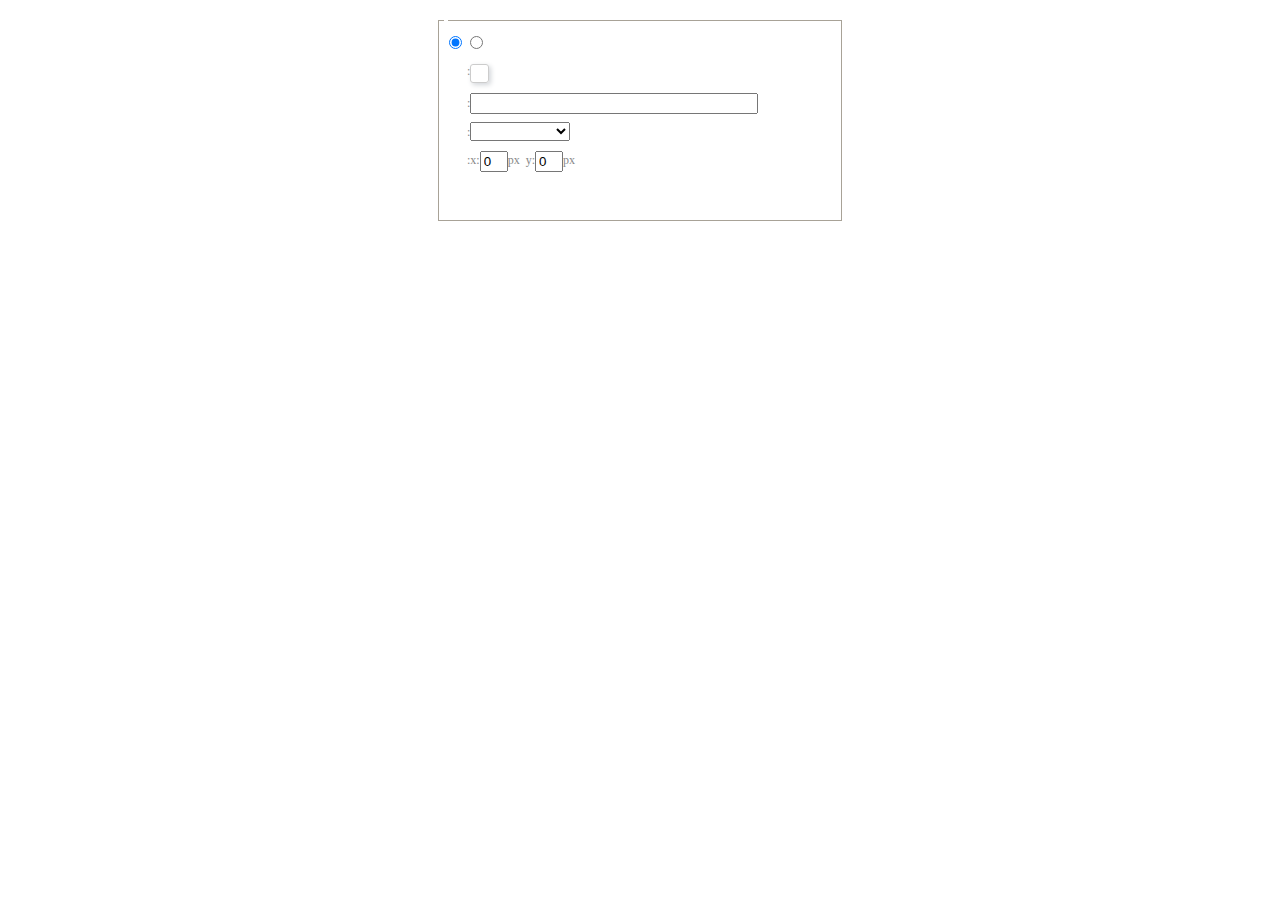
<file: src/main/webapp/common/ueditor/dialogs/background/background.html>
<!DOCTYPE HTML>
<html>
<head>
    <meta http-equiv="Content-Type" content="text/html;charset=utf-8"/>
    <script type="text/javascript" src="../internal.js"></script>
    <link rel="stylesheet" type="text/css" href="background.css">
</head>
<body>
    <div id="bg_container" class="wrapper">
        <div id="tabHeads" class="tabhead">
            <span class="focus" data-content-id="normal"><var id="lang_background_normal"></var></span>
            <span class="" data-content-id="imgManager"><var id="lang_background_local"></var></span>
        </div>
        <div id="tabBodys" class="tabbody">
            <div id="normal" class="panel focus">
                <fieldset class="bgarea">
                    <legend><var id="lang_background_set"></var></legend>
                    <div class="content">
                        <div>
                            <label><input id="nocolorRadio" class="iptradio" type="radio" name="t" value="none" checked="checked"><var id="lang_background_none"></var></label>
                            <label><input id="coloredRadio" class="iptradio" type="radio" name="t" value="color"><var id="lang_background_colored"></var></label>
                        </div>
                        <div class="wrapcolor pl">
                            <div class="color">
                                <var id="lang_background_color"></var>:
                            </div>
                            <div id="colorPicker"></div>
                            <div class="clear"></div>
                        </div>
                        <div class="wrapcolor pl">
                            <label><var id="lang_background_netimg"></var>:</label><input class="txt" type="text" id="url">
                        </div>
                        <div id="alignment" class="alignment">
                            <var id="lang_background_align"></var>:<select id="repeatType">
                                <option value="center"></option>
                                <option value="repeat-x"></option>
                                <option value="repeat-y"></option>
                                <option value="repeat"></option>
                                <option value="self"></option>
                            </select>
                        </div>
                        <div id="custom" >
                            <var id="lang_background_position"></var>:x:<input type="text" size="1" id="x" maxlength="4" value="0">px&nbsp;&nbsp;y:<input type="text" size="1" id="y" maxlength="4" value="0">px
                        </div>
                    </div>
                </fieldset>

            </div>
            <div id="imgManager" class="panel">
                <div id="imageList" style=""></div>
            </div>
        </div>
    </div>
    <script type="text/javascript" src="background.js"></script>
</body>
</html>
</file>
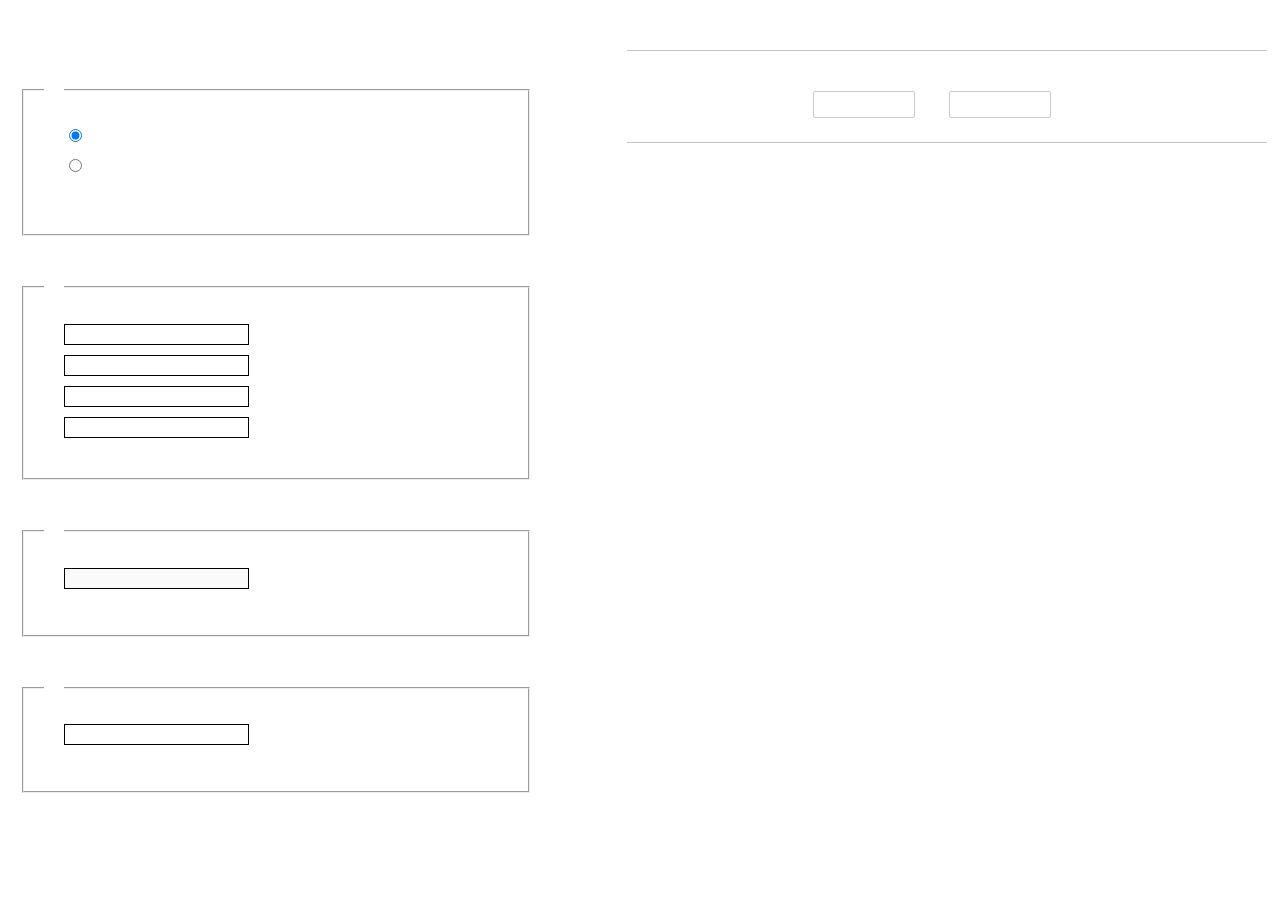
<file: src/main/webapp/common/ueditor/dialogs/charts/charts.html>
<!DOCTYPE html>
<html>
    <head>
        <title>chart</title>
        <meta chartset="utf-8">
        <link rel="stylesheet" type="text/css" href="charts.css">
        <script type="text/javascript" src="../internal.js"></script>
    </head>
    <body>
        <div class="main">
            <div class="table-view">
                <h3><var id="lang_data_source"></var></h3>
                <div id="tableContainer" class="table-container"></div>
                <h3><var id="lang_chart_format"></var></h3>
                <form name="data-form">
                    <div class="charts-format">
                        <fieldset>
                            <legend><var id="lang_data_align"></var></legend>
                            <div class="format-item-container">
                                <label>
                                    <input type="radio" class="format-ctrl not-pie-item" name="charts-format" value="1" checked="checked">
                                    <var id="lang_chart_align_same"></var>
                                </label>
                                <label>
                                    <input type="radio" class="format-ctrl not-pie-item" name="charts-format" value="-1">
                                    <var id="lang_chart_align_reverse"></var>
                                </label>
                                <br>
                            </div>
                        </fieldset>
                        <fieldset>
                            <legend><var id="lang_chart_title"></var></legend>
                            <div class="format-item-container">
                                <label>
                                    <var id="lang_chart_main_title"></var><input type="text" name="title" class="data-item">
                                </label>
                                <label>
                                    <var id="lang_chart_sub_title"></var><input type="text" name="sub-title" class="data-item not-pie-item">
                                </label>
                                <label>
                                    <var id="lang_chart_x_title"></var><input type="text" name="x-title" class="data-item not-pie-item">
                                </label>
                                <label>
                                    <var id="lang_chart_y_title"></var><input type="text" name="y-title" class="data-item not-pie-item">
                                </label>
                            </div>
                        </fieldset>
                        <fieldset>
                            <legend><var id="lang_chart_tip"></var></legend>
                            <div class="format-item-container">
                                <label>
                                    <var id="lang_cahrt_tip_prefix"></var>
                                    <input type="text" id="tipInput" name="tip" class="data-item" disabled="disabled">
                                </label>
                                <p><var id="lang_cahrt_tip_description"></var></p>
                            </div>
                        </fieldset>
                        <fieldset>
                            <legend><var id="lang_chart_data_unit"></var></legend>
                            <div class="format-item-container">
                                <label><var id="lang_chart_data_unit_title"></var><input type="text" name="unit" class="data-item"></label>
                                <p><var id="lang_chart_data_unit_description"></var></p>
                            </div>
                        </fieldset>
                    </div>
                </form>
            </div>
            <div class="charts-view">
                <div id="chartsContainer" class="charts-container"></div>
                <div id="chartsType" class="charts-type">
                    <h3><var id="lang_chart_type"></var></h3>
                    <div class="scroll-view">
                        <div class="scroll-container">
                            <div id="scrollBed" class="scroll-bed"></div>
                        </div>
                        <div id="buttonContainer" class="button-container">
                            <a href="#" data-title="prev"><var id="lang_prev_btn"></var></a>
                            <a href="#" data-title="next"><var id="lang_next_btn"></var></a>
                        </div>
                    </div>
                </div>
            </div>
        </div>
        <script src="../../third-party/jquery-1.10.2.min.js"></script>
        <script src="../../third-party/highcharts/highcharts.js"></script>
        <script src="chart.config.js"></script>
        <script src="charts.js"></script>
    </body>
</html>
</file>
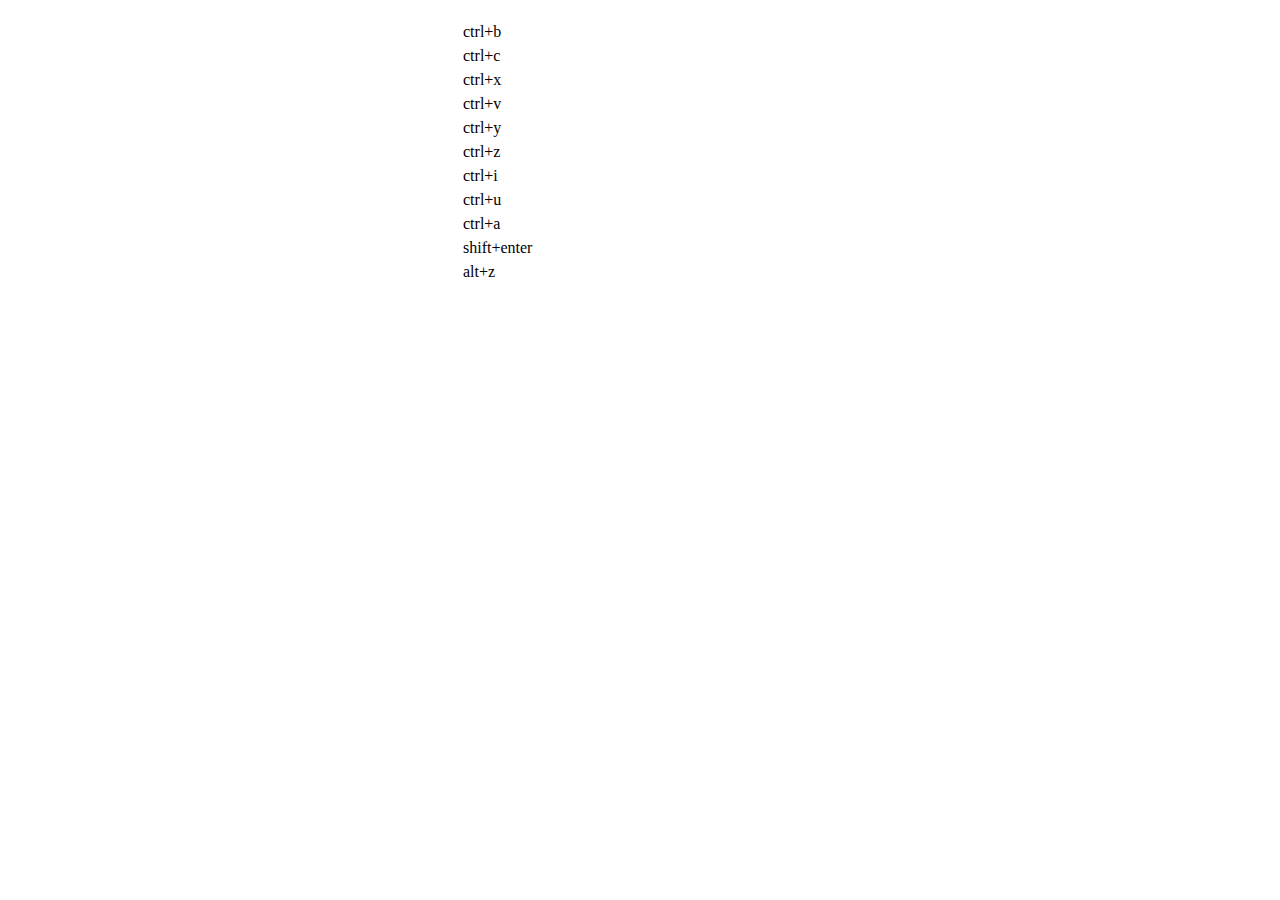
<file: src/main/webapp/common/ueditor/dialogs/help/help.html>
<!DOCTYPE HTML PUBLIC "-//W3C//DTD HTML 4.01 Transitional//EN"
        "http://www.w3.org/TR/html4/loose.dtd">
<html>
<head>
    <title>帮助</title>
    <meta content="text/html; charset=utf-8" http-equiv="Content-Type"/>
    <script type="text/javascript" src="../internal.js"></script>
    <link rel="stylesheet" type="text/css" href="help.css">
</head>
<body>
<div class="wrapper" id="helptab">
    <div id="tabHeads" class="tabhead">
        <span class="focus" tabsrc="about"><var id="lang_input_about"></var></span>
        <span tabsrc="shortcuts"><var id="lang_input_shortcuts"></var></span>
    </div>
    <div id="tabBodys" class="tabbody">
        <div id="about" class="panel">
            <h1>UEditor</h1>
            <p id="version"></p>
            <p><var id="lang_input_introduction"></var></p>
        </div>
        <div id="shortcuts" class="panel">
            <table>
                <thead>
                <tr>
                    <td><var id="lang_Txt_shortcuts"></var></td>
                    <td><var id="lang_Txt_func"></var></td>
                </tr>
                </thead>
                <tbody>
                <tr>
                    <td>ctrl+b</td>
                    <td><var id="lang_Txt_bold"></var></td>
                </tr>
                <tr>
                    <td>ctrl+c</td>
                    <td><var id="lang_Txt_copy"></var></td>
                </tr>
                <tr>
                    <td>ctrl+x</td>
                    <td><var id="lang_Txt_cut"></var></td>
                </tr>
                <tr>
                    <td>ctrl+v</td>
                    <td><var id="lang_Txt_Paste"></var></td>
                </tr>
                <tr>
                    <td>ctrl+y</td>
                    <td><var id="lang_Txt_undo"></var></td>
                </tr>
                <tr>
                    <td>ctrl+z</td>
                    <td><var id="lang_Txt_redo"></var></td>
                </tr>
                <tr>
                    <td>ctrl+i</td>
                    <td><var id="lang_Txt_italic"></var></td>
                </tr>
                <tr>
                    <td>ctrl+u</td>
                    <td><var id="lang_Txt_underline"></var></td>
                </tr>
                <tr>
                    <td>ctrl+a</td>
                    <td><var id="lang_Txt_selectAll"></var></td>
                </tr>
                <tr>
                    <td>shift+enter</td>
                    <td><var id="lang_Txt_visualEnter"></var></td>
                </tr>
                <tr>
                    <td>alt+z</td>
                    <td><var id="lang_Txt_fullscreen"></var></td>
                </tr>
                </tbody>
            </table>
        </div>
    </div>
</div>
<script type="text/javascript" src="help.js"></script>
</body>
</html>
</file>
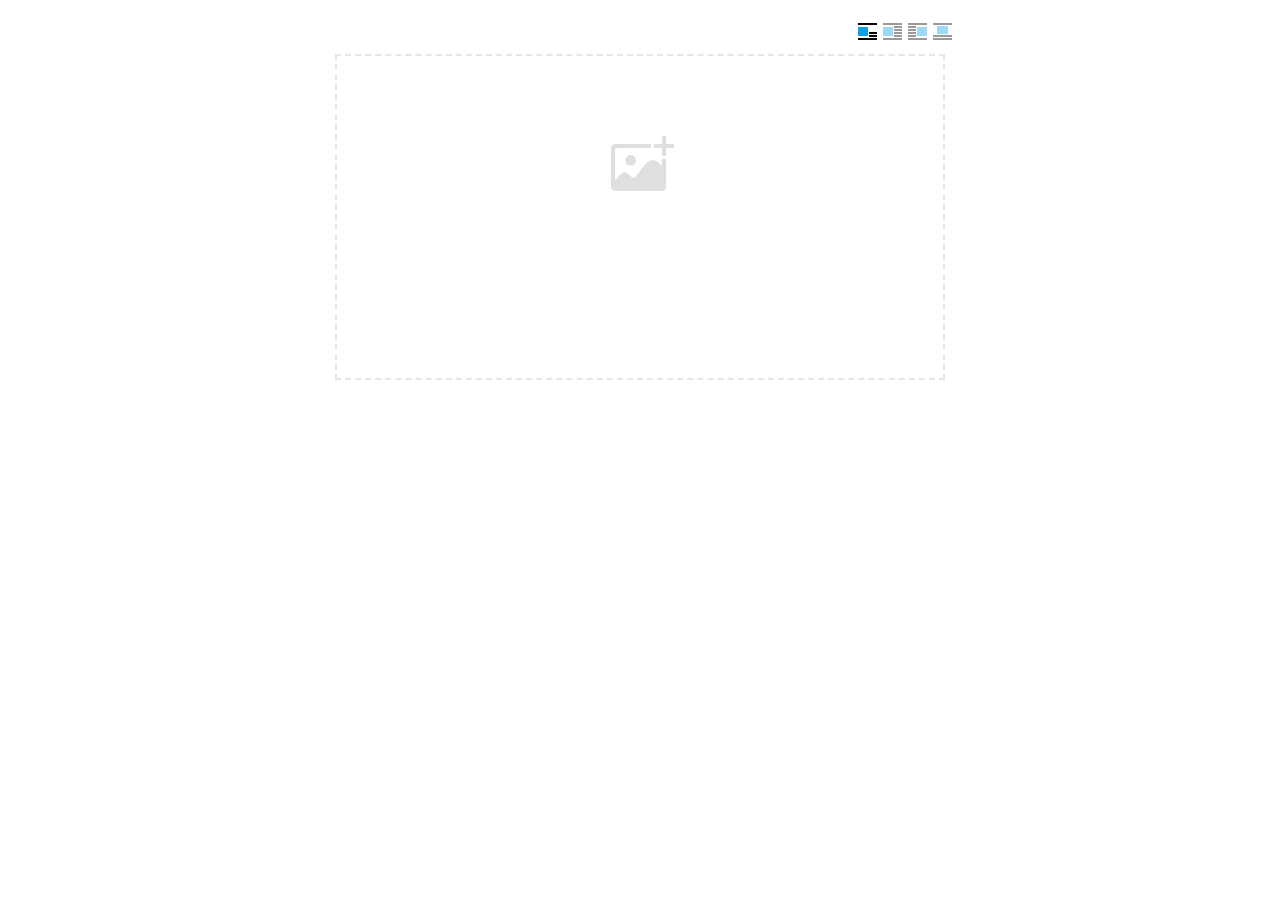
<file: src/main/webapp/common/ueditor/dialogs/image/image.html>
<!doctype html>
<html>
<head>
    <meta charset="UTF-8">
    <title>ueditor图片对话框</title>
    <script type="text/javascript" src="../internal.js"></script>

    <!-- jquery -->
    <script type="text/javascript" src="../../third-party/jquery-1.10.2.min.js"></script>

    <!-- webuploader -->
    <script src="../../third-party/webuploader/webuploader.min.js"></script>
    <link rel="stylesheet" type="text/css" href="../../third-party/webuploader/webuploader.css">

    <!-- image dialog -->
    <link rel="stylesheet" href="image.css" type="text/css" />
</head>
<body>

    <div class="wrapper">
        <div id="tabhead" class="tabhead">
            <span class="tab" data-content-id="remote"><var id="lang_tab_remote"></var></span>
            <span class="tab focus" data-content-id="upload"><var id="lang_tab_upload"></var></span>
            <span class="tab" data-content-id="online"><var id="lang_tab_online"></var></span>
            <span class="tab" data-content-id="search"><var id="lang_tab_search"></var></span>
        </div>
        <div class="alignBar">
            <label class="algnLabel"><var id="lang_input_align"></var></label>
                    <span id="alignIcon">
                        <span id="noneAlign" class="none-align focus" data-align="none"></span>
                        <span id="leftAlign" class="left-align" data-align="left"></span>
                        <span id="rightAlign" class="right-align" data-align="right"></span>
                        <span id="centerAlign" class="center-align" data-align="center"></span>
                    </span>
            <input id="align" name="align" type="hidden" value="none"/>
        </div>
        <div id="tabbody" class="tabbody">

            <!-- 远程图片 -->
            <div id="remote" class="panel">
                <div class="top">
                    <div class="row">
                        <label for="url"><var id="lang_input_url"></var></label>
                        <span><input class="text" id="url" type="text"/></span>
                    </div>
                </div>
                <div class="left">
                    <div class="row">
                        <label><var id="lang_input_size"></var></label>
                        <span><var id="lang_input_width">&nbsp;&nbsp;</var><input class="text" type="text" id="width"/>px </span>
                        <span><var id="lang_input_height">&nbsp;&nbsp;</var><input class="text" type="text" id="height"/>px </span>
                        <span><input id="lock" type="checkbox" disabled="disabled"><span id="lockicon"></span></span>
                    </div>
                    <div class="row">
                        <label><var id="lang_input_border"></var></label>
                        <span><input class="text" type="text" id="border"/>px </span>
                    </div>
                    <div class="row">
                        <label><var id="lang_input_vhspace"></var></label>
                        <span><input class="text" type="text" id="vhSpace"/>px </span>
                    </div>
                    <div class="row">
                        <label><var id="lang_input_title"></var></label>
                        <span><input class="text" type="text" id="title"/></span>
                    </div>
                </div>
                <div class="right"><div id="preview"></div></div>
            </div>

            <!-- 上传图片 -->
            <div id="upload" class="panel focus">
                <div id="queueList" class="queueList">
                    <div class="statusBar element-invisible">
                        <div class="progress">
                            <span class="text">0%</span>
                            <span class="percentage"></span>
                        </div><div class="info"></div>
                        <div class="btns">
                            <div id="filePickerBtn"></div>
                            <div class="uploadBtn"><var id="lang_start_upload"></var></div>
                        </div>
                    </div>
                    <div id="dndArea" class="placeholder">
                        <div class="filePickerContainer">
                            <div id="filePickerReady"></div>
                        </div>
                    </div>
                    <ul class="filelist element-invisible">
                        <li id="filePickerBlock" class="filePickerBlock"></li>
                    </ul>
                </div>
            </div>

            <!-- 在线图片 -->
            <div id="online" class="panel">
                <div id="imageList"><var id="lang_imgLoading"></var></div>
            </div>

            <!-- 搜索图片 -->
            <div id="search" class="panel">
                <div class="searchBar">
                    <input id="searchTxt" class="searchTxt text" type="text" />
                    <select id="searchType" class="searchType">
                        <option value="&s=4&z=0"></option>
                        <option value="&s=1&z=19"></option>
                        <option value="&s=2&z=0"></option>
                        <option value="&s=3&z=0"></option>
                    </select>
                    <input id="searchReset" type="button"  />
                    <input id="searchBtn" type="button"  />
                </div>
                <div id="searchList" class="searchList"><ul id="searchListUl"></ul></div>
            </div>

        </div>
    </div>
    <script type="text/javascript" src="image.js"></script>

</body>
</html>
</file>
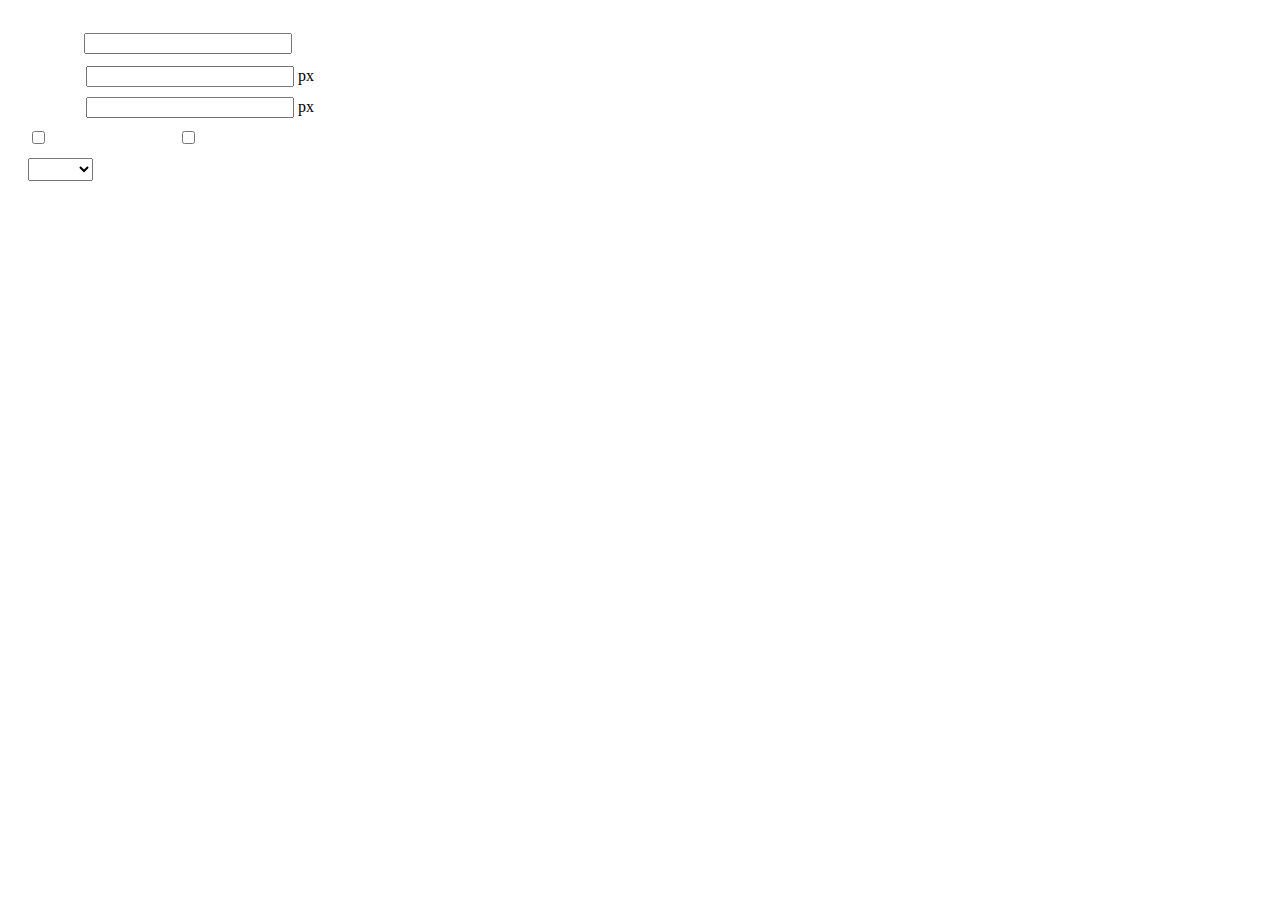
<file: src/main/webapp/common/ueditor/dialogs/insertframe/insertframe.html>
<!DOCTYPE html>
<html>
<head>
    <meta http-equiv="Content-Type" content="text/html; charset=utf-8"/>
    <title></title>
    <script type="text/javascript" src="../internal.js"></script>
    <style type="text/css">
        .warp {width: 320px;height: 153px;margin-left:5px;padding: 20px 0 0 15px;position: relative;}
        #url {width: 290px; margin-bottom: 2px; margin-left: -6px; margin-left: -2px\9;*margin-left:0;_margin-left:0; }
        .format span{display: inline-block; width: 58px;text-align: center; zoom:1;}
        table td{padding:5px 0;}
        #align{width: 65px;height: 23px;line-height: 22px;}
    </style>
</head>
<body>
<div class="warp">
        <table width="300" cellpadding="0" cellspacing="0">
            <tr>
                <td colspan="2" class="format">
                    <span><var id="lang_input_address"></var></span>
                    <input style="width:200px" id="url" type="text" value=""/>
                </td>
            </tr>
            <tr>
                <td colspan="2" class="format"><span><var id="lang_input_width"></var></span><input style="width:200px" type="text" id="width"/> px</td>

            </tr>
            <tr>
                <td colspan="2" class="format"><span><var id="lang_input_height"></var></span><input style="width:200px" type="text" id="height"/> px</td>
            </tr>
            <tr>
                <td><span><var id="lang_input_isScroll"></var></span><input type="checkbox" id="scroll"/> </td>
                <td><span><var id="lang_input_frameborder"></var></span><input type="checkbox" id="frameborder"/> </td>
            </tr>

            <tr>
                <td colspan="2"><span><var id="lang_input_alignMode"></var></span>
                    <select id="align">
                        <option value=""></option>
                        <option value="left"></option>
                        <option value="right"></option>
                    </select>
                </td>
            </tr>
        </table>
</div>
<script type="text/javascript">
    var iframe = editor._iframe;
    if(iframe){
        $G("url").value = iframe.getAttribute("src")||"";
        $G("width").value = iframe.getAttribute("width")||iframe.style.width.replace("px","")||"";
        $G("height").value = iframe.getAttribute("height") || iframe.style.height.replace("px","") ||"";
        $G("scroll").checked = (iframe.getAttribute("scrolling") == "yes") ? true : false;
        $G("frameborder").checked = (iframe.getAttribute("frameborder") == "1") ? true : false;
        $G("align").value = iframe.align ? iframe.align : "";
    }
    function queding(){
        var  url = $G("url").value.replace(/^\s*|\s*$/ig,""),
                width = $G("width").value,
                height = $G("height").value,
                scroll = $G("scroll"),
                frameborder = $G("frameborder"),
                float = $G("align").value,
                newIframe = editor.document.createElement("iframe"),
                div;
        if(!url){
            alert(lang.enterAddress);
            return false;
        }
        newIframe.setAttribute("src",/http:\/\/|https:\/\//ig.test(url) ? url : "http://"+url);
        /^[1-9]+[.]?\d*$/g.test( width ) ? newIframe.setAttribute("width",width) : "";
        /^[1-9]+[.]?\d*$/g.test( height ) ? newIframe.setAttribute("height",height) : "";
        scroll.checked ?  newIframe.setAttribute("scrolling","yes") : newIframe.setAttribute("scrolling","no");
        frameborder.checked ?  newIframe.setAttribute("frameborder","1",0) : newIframe.setAttribute("frameborder","0",0);
        float ? newIframe.setAttribute("align",float) :  newIframe.setAttribute("align","");
        if(iframe){
            iframe.parentNode.insertBefore(newIframe,iframe);
            domUtils.remove(iframe);
        }else{
            div = editor.document.createElement("div");
            div.appendChild(newIframe);
            editor.execCommand("inserthtml",div.innerHTML);
        }
        editor._iframe = null;
        dialog.close();
    }
    dialog.onok = queding;
    $G("url").onkeydown = function(evt){
        evt = evt || event;
        if(evt.keyCode == 13){
            queding();
        }
    };
    $focus($G( "url" ));

</script>
</body>
</html>
</file>
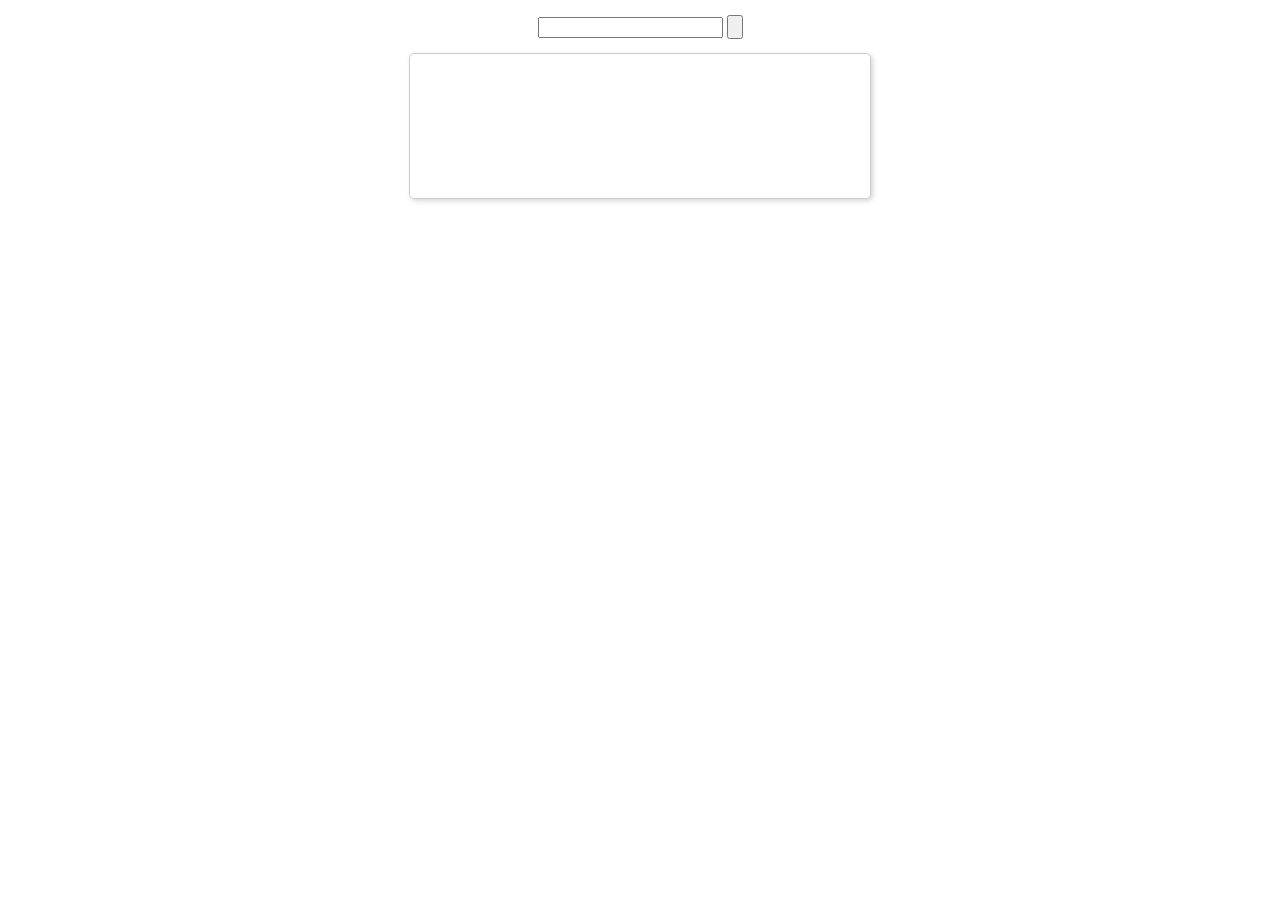
<file: src/main/webapp/common/ueditor/dialogs/music/music.html>
<!DOCTYPE html>
<html>
<head>
    <meta http-equiv="content-type" content="text/html; charset=utf-8">
    <title>插入音乐</title>
    <script type="text/javascript" src="../internal.js"></script>
    <link rel="stylesheet" type="text/css" href="music.css">
</head>
<body>
<div class="wrapper">
    <div class="searchBar">
        <input id="J_searchName" type="text"/>
        <input type="button" class="searchBtn" id="J_searchBtn">
    </div>
    <div class="resultBar" id="J_resultBar">
        <div class="loading" style="display:none"></div>
        <div class="empty"><var id="lang_input_tips"></var></div>
    </div>
    <div id="J_preview"></div>
</div>
<script type="text/javascript" src="music.js"></script>
<script type="text/javascript">
    var music = new Music;
    dialog.onok = function () {
        music.exec();
    };
    dialog.oncancel = function () {
        $G('J_preview').innerHTML = "";
    };
</script>
</body>
</html>
</file>
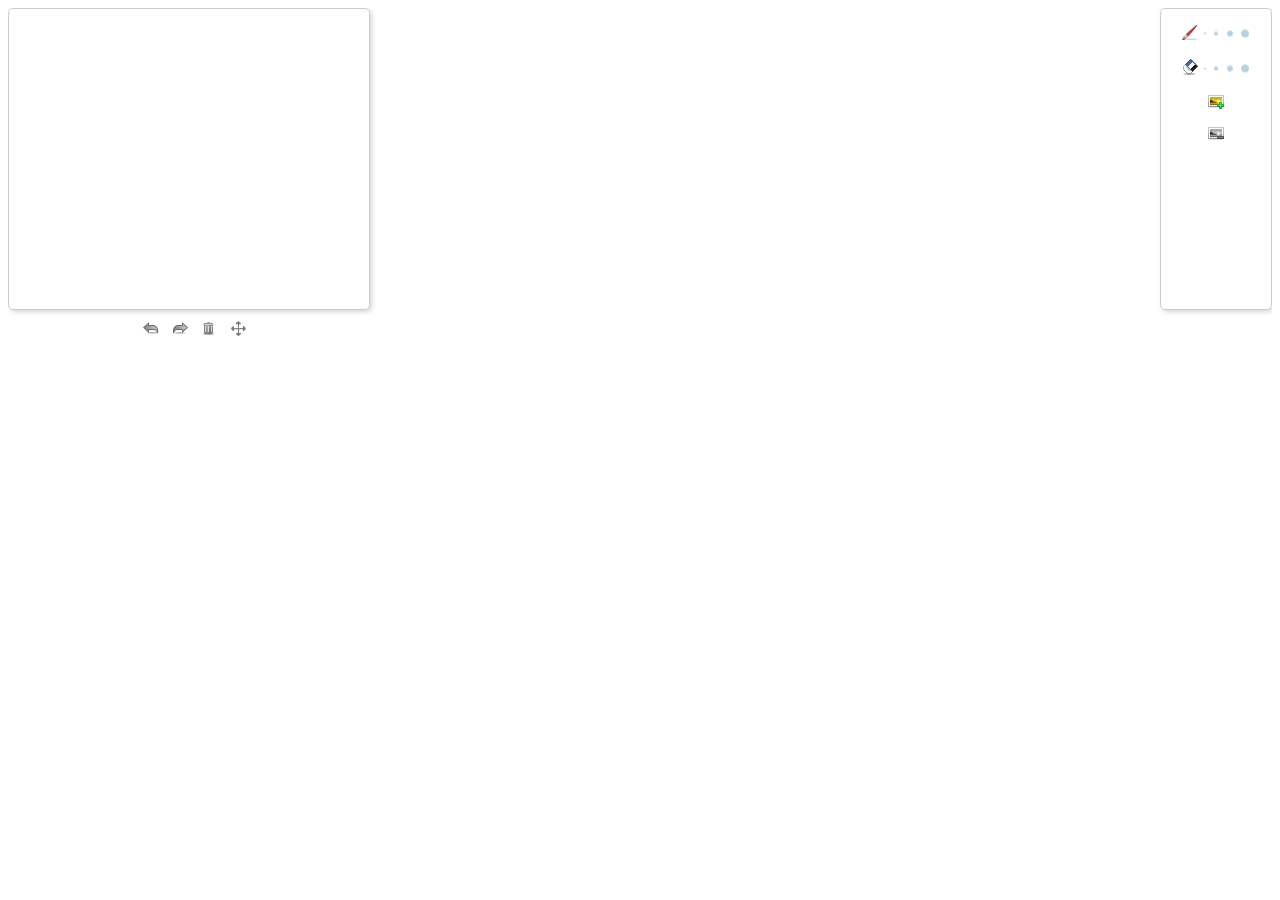
<file: src/main/webapp/common/ueditor/dialogs/scrawl/scrawl.html>
<!DOCTYPE html>
<html>
<head>
    <title></title>
    <meta http-equiv="Content-Type" content="text/html; charset=utf-8"/>
    <meta name="robots" content="noindex, nofollow"/>
    <script type="text/javascript" src="../internal.js"></script>
    <link rel="stylesheet" type="text/css" href="scrawl.css">
</head>
<body>
<div class="main" id="J_wrap">
    <div class="hot">
        <div class="drawBoard border_style1">
            <canvas id="J_brushBoard" class="brushBorad" width="360" height="300"></canvas>
            <div id="J_picBoard" class="picBoard" style="width: 360px;height: 300px"></div>
        </div>
        <div id="J_operateBar" class="operateBar">
            <span id="J_previousStep" class="previousStep">
                <em class="icon"></em>
                <em class="text"><var id="lang_input_previousStep"></var></em>
            </span>
            <span id="J_nextStep" class="nextStep">
                <em class="icon"></em>
                <em class="text"><var id="lang_input_nextsStep"></var></em>
            </span>
            <span id="J_clearBoard" class="clearBoard">
                <em class="icon"></em>
                <em class="text"><var id="lang_input_clear"></var></em>
            </span>
            <span id="J_sacleBoard" class="scaleBoard">
                <em class="icon"></em>
                <em class="text"><var id="lang_input_ScalePic"></var></em>
            </span>
        </div>
    </div>
    <div class="drawToolbar border_style1">
        <div id="J_colorBar" class="colorBar"></div>
        <div id="J_brushBar" class="sectionBar">
            <em class="brushIcon"></em>
            <a href="javascript:void(0)" class="size1">1</a>
            <a href="javascript:void(0)" class="size2">3</a>
            <a href="javascript:void(0)" class="size3">5</a>
            <a href="javascript:void(0)" class="size4">7</a>
        </div>
        <div id="J_eraserBar" class="sectionBar">
            <em class="eraserIcon"></em>
            <a href="javascript:void(0)" class="size1">1</a>
            <a href="javascript:void(0)" class="size2">3</a>
            <a href="javascript:void(0)" class="size3">5</a>
            <a href="javascript:void(0)" class="size4">7</a>
        </div>
        <div class="sectionBar">
            <div id="J_addImg" class="addImgH">
                <em class="icon"></em>
                <em class="text"><var id="lang_input_addPic"></var></em>
                <form method="post" id="fileForm" enctype="multipart/form-data" class="addImgH_form" target="up">
                    <input type="file" name="upfile" id="J_imgTxt"
                           accept="image/gif,image/jpeg,image/png,image/jpg,image/bmp"/>
                </form>
                <iframe name="up" style="display: none"></iframe>
            </div>
        </div>
        <div class="sectionBar">
            <span id="J_removeImg" class="removeImg">
                <em class="icon"></em>
                <em class="text"><var id="lang_input_removePic"></var></em>
            </span>
        </div>
    </div>
</div>
<div id="J_maskLayer" class="maskLayerNull"></div>

<script type="text/javascript" src="scrawl.js"></script>
<script type="text/javascript">
    var settings = {
        drawBrushSize:3, //画笔初始大小
        drawBrushColor:"#4bacc6", //画笔初始颜色
        colorList:['c00000', 'ff0000', 'ffc000', 'ffff00', '92d050', '00b050', '00b0f0', '0070c0', '002060', '7030a0', 'ffffff',
            '000000', 'eeece1', '1f497d', '4f81bd', 'c0504d', '9bbb59', '8064a2', '4bacc6', 'f79646'], //画笔选择颜色
        saveNum:10  //撤销次数
    };

    var scrawlObj = new scrawl( settings );
    scrawlObj.isCancelScrawl = false;

    dialog.onok = function () {
        exec( scrawlObj );
        return false;
    };
    dialog.oncancel = function () {
        scrawlObj.isCancelScrawl = true;
    };
</script>
</body>
</html>
</file>
<file: src/main/webapp/common/ueditor/dialogs/background/background.css>
.wrapper{ width: 424px;margin: 10px auto; zoom:1;position: relative}
.tabbody{height:225px;}
.tabbody .panel { position: absolute;width:100%; height:100%;background: #fff; display: none;}
.tabbody .focus { display: block;}

body{font-size: 12px;color: #888;overflow: hidden;}
input,label{vertical-align:middle}
.clear{clear: both;}
.pl{padding-left: 18px;padding-left: 23px\9;}

#imageList {width: 420px;height: 215px;margin-top: 10px;overflow: hidden;overflow-y: auto;}
#imageList div {float: left;width: 100px;height: 95px;margin: 5px 10px;}
#imageList img {cursor: pointer;border: 2px solid white;}

.bgarea{margin: 10px;padding: 5px;height: 84%;border: 1px solid #A8A297;}
.content div{margin: 10px 0 10px 5px;}
.content .iptradio{margin: 0px 5px 5px 0px;}
.txt{width:280px;}

.wrapcolor{height: 19px;}
div.color{float: left;margin: 0;}
#colorPicker{width: 17px;height: 17px;border: 1px solid #CCC;display: inline-block;border-radius: 3px;box-shadow: 2px 2px 5px #D3D6DA;margin: 0;float: left;}
div.alignment,#custom{margin-left: 23px;margin-left: 28px\9;}
#custom input{height: 15px;min-height: 15px;width:20px;}
#repeatType{width:100px;}


/* 图片管理样式 */
#imgManager {
    width: 100%;
    height: 225px;
}
#imgManager #imageList{
    width: 100%;
    overflow-x: hidden;
    overflow-y: auto;
}
#imgManager ul {
    display: block;
    list-style: none;
    margin: 0;
    padding: 0;
}
#imgManager li {
    float: left;
    display: block;
    list-style: none;
    padding: 0;
    width: 113px;
    height: 113px;
    margin: 9px 0 0 19px;
    background-color: #eee;
    overflow: hidden;
    cursor: pointer;
    position: relative;
}
#imgManager li.clearFloat {
    float: none;
    clear: both;
    display: block;
    width:0;
    height:0;
    margin: 0;
    padding: 0;
}
#imgManager li img {
    cursor: pointer;
}
#imgManager li .icon {
    cursor: pointer;
    width: 113px;
    height: 113px;
    position: absolute;
    top: 0;
    left: 0;
    z-index: 2;
    border: 0;
    background-repeat: no-repeat;
}
#imgManager li .icon:hover {
    width: 107px;
    height: 107px;
    border: 3px solid #1094fa;
}
#imgManager li.selected .icon {
    background-image: url(images/success.png);
    background-position: 75px 75px;
}
#imgManager li.selected .icon:hover {
    width: 107px;
    height: 107px;
    border: 3px solid #1094fa;
    background-position: 72px 72px;
}
</file>
<file: src/main/webapp/common/ueditor/dialogs/charts/charts.css>
html, body {
    width: 100%;
    height: 100%;
    margin: 0;
    padding: 0;
    overflow-x: hidden;
}

.main {
    width: 100%;
    overflow: hidden;
}

.table-view {
    height: 100%;
    float: left;
    margin: 20px;
    width: 40%;
}

.table-view .table-container {
    width: 100%;
    margin-bottom: 50px;
    overflow: scroll;
}

.table-view th {
    padding: 5px 10px;
    background-color: #F7F7F7;
}

.table-view td {
    width: 50px;
    text-align: center;
    padding:0;
}

.table-container input {
    width: 40px;
    padding: 5px;
    border: none;
    outline: none;
}

.table-view caption {
    font-size: 18px;
    text-align: left;
}

.charts-view {
    /*margin-left: 49%!important;*/
    width: 50%;
    margin-left: 49%;
    height: 400px;
}

.charts-container {
    border-left: 1px solid #c3c3c3;
}

.charts-format fieldset {
    padding-left: 20px;
    margin-bottom: 50px;
}

.charts-format legend {
    padding-left: 10px;
    padding-right: 10px;
}

.format-item-container {
    padding: 20px;
}

.format-item-container label {
    display: block;
    margin: 10px 0;
}

.charts-format .data-item {
    border: 1px solid black;
    outline: none;
    padding: 2px 3px;
}

/* 图表类型 */

.charts-type {
    margin-top: 50px;
    height: 300px;
}

.scroll-view {
    border: 1px solid #c3c3c3;
    border-left: none;
    border-right: none;
    overflow: hidden;
}

.scroll-container {
    margin: 20px;
    width: 100%;
    overflow: hidden;
}

.scroll-bed {
    width: 10000px;
    _margin-top: 20px;
    -webkit-transition: margin-left .5s ease;
    -moz-transition: margin-left .5s ease;
    transition: margin-left .5s ease;
}

.view-box {
    display: inline-block;
    *display: inline;
    *zoom: 1;
    margin-right: 20px;
    border: 2px solid white;
    line-height: 0;
    overflow: hidden;
    cursor: pointer;
}

.view-box img {
    border: 1px solid #cecece;
}

.view-box.selected {
    border-color: #7274A7;
}

.button-container {
    margin-bottom: 20px;
    text-align: center;
}

.button-container a {
    display: inline-block;
    width: 100px;
    height: 25px;
    line-height: 25px;
    border: 1px solid #c2ccd1;
    margin-right: 30px;
    text-decoration: none;
    color: black;
    -webkit-border-radius: 2px;
    -moz-border-radius: 2px;
    border-radius: 2px;
}

.button-container a:HOVER {
    background: #fcfcfc;
}

.button-container a:ACTIVE {
    border-top-color: #c2ccd1;
    box-shadow:inset 0 5px 4px -4px rgba(49, 49, 64, 0.1);
}

.edui-charts-not-data {
    height: 100px;
    line-height: 100px;
    text-align: center;
}
</file>
<file: src/main/webapp/common/ueditor/dialogs/help/help.css>
.wrapper{width: 370px;margin: 10px auto;zoom: 1;}
.tabbody{height: 360px;}
.tabbody .panel{width:100%;height: 360px;position: absolute;background: #fff;}
.tabbody .panel h1{font-size:26px;margin: 5px 0 0 5px;}
.tabbody .panel p{font-size:12px;margin: 5px 0 0 5px;}
.tabbody table{width:90%;line-height: 20px;margin: 5px 0 0 5px;;}
.tabbody table thead{font-weight: bold;line-height: 25px;}
</file>
<file: src/main/webapp/common/ueditor/third-party/webuploader/webuploader.css>
.webuploader-container {
	position: relative;
}
.webuploader-element-invisible {
	position: absolute !important;
	clip: rect(1px 1px 1px 1px); /* IE6, IE7 */
    clip: rect(1px,1px,1px,1px);
}
.webuploader-pick {
	position: relative;
	display: inline-block;
	cursor: pointer;
	background: #00b7ee;
	padding: 10px 15px;
	color: #fff;
	text-align: center;
	border-radius: 3px;
	overflow: hidden;
}
.webuploader-pick-hover {
	background: #00a2d4;
}

.webuploader-pick-disable {
	opacity: 0.6;
	pointer-events:none;
}
</file>
<file: src/main/webapp/common/ueditor/dialogs/image/image.css>
@charset "utf-8";
/* dialog样式 */
.wrapper {
    zoom: 1;
    width: 630px;
    *width: 626px;
    height: 380px;
    margin: 0 auto;
    padding: 10px;
    position: relative;
    font-family: sans-serif;
}

/*tab样式框大小*/
.tabhead {
    float:left;
}
.tabbody {
    width: 100%;
    height: 346px;
    position: relative;
    clear: both;
}

.tabbody .panel {
    position: absolute;
    width: 0;
    height: 0;
    background: #fff;
    overflow: hidden;
    display: none;
}

.tabbody .panel.focus {
    width: 100%;
    height: 346px;
    display: block;
}

/* 图片对齐方式 */
.alignBar{
    float:right;
    margin-top: 5px;
    position: relative;
}

.alignBar .algnLabel{
    float:left;
    height: 20px;
    line-height: 20px;
}

.alignBar #alignIcon{
    zoom:1;
    _display: inline;
    display: inline-block;
    position: relative;
}
.alignBar #alignIcon span{
    float: left;
    cursor: pointer;
    display: block;
    width: 19px;
    height: 17px;
    margin-right: 3px;
    margin-left: 3px;
    background-image: url(./images/alignicon.jpg);
}
.alignBar #alignIcon .none-align{
    background-position: 0 -18px;
}
.alignBar #alignIcon .left-align{
    background-position: -20px -18px;
}
.alignBar #alignIcon .right-align{
    background-position: -40px -18px;
}
.alignBar #alignIcon .center-align{
    background-position: -60px -18px;
}
.alignBar #alignIcon .none-align.focus{
    background-position: 0 0;
}
.alignBar #alignIcon .left-align.focus{
    background-position: -20px 0;
}
.alignBar #alignIcon .right-align.focus{
    background-position: -40px 0;
}
.alignBar #alignIcon .center-align.focus{
    background-position: -60px 0;
}




/* 远程图片样式 */
#remote {
    z-index: 200;
}

#remote .top{
    width: 100%;
    margin-top: 25px;
}
#remote .left{
    display: block;
    float: left;
    width: 300px;
    height:10px;
}
#remote .right{
    display: block;
    float: right;
    width: 300px;
    height:10px;
}
#remote .row{
    margin-left: 20px;
    clear: both;
    height: 40px;
}

#remote .row label{
    text-align: center;
    width: 50px;
    zoom:1;
    _display: inline;
    display:inline-block;
    vertical-align: middle;
}
#remote .row label.algnLabel{
    float: left;

}

#remote input.text{
    width: 150px;
    padding: 3px 6px;
    font-size: 14px;
    line-height: 1.42857143;
    color: #555;
    background-color: #fff;
    background-image: none;
    border: 1px solid #ccc;
    border-radius: 4px;
    -webkit-box-shadow: inset 0 1px 1px rgba(0, 0, 0, .075);
    box-shadow: inset 0 1px 1px rgba(0, 0, 0, .075);
    -webkit-transition: border-color ease-in-out .15s, box-shadow ease-in-out .15s;
    transition: border-color ease-in-out .15s, box-shadow ease-in-out .15s;
}
#remote input.text:focus {
    border-color: #66afe9;
    outline: 0;
    -webkit-box-shadow: inset 0 1px 1px rgba(0, 0, 0, .075), 0 0 8px rgba(102, 175, 233, .6);
    box-shadow: inset 0 1px 1px rgba(0, 0, 0, .075), 0 0 8px rgba(102, 175, 233, .6);
}
#remote #url{
    width: 500px;
    margin-bottom: 2px;
}
#remote #width,
#remote #height{
    width: 20px;
    margin-left: 2px;
    margin-right: 2px;
}
#remote #border,
#remote #vhSpace,
#remote #title{
    width: 180px;
    margin-right: 5px;
}
#remote #lock{
}
#remote #lockicon{
    zoom: 1;
    _display:inline;
    display: inline-block;
    width: 20px;
    height: 20px;
    background: url("../../themes/default/images/lock.gif") -13px -13px no-repeat;
    vertical-align: middle;
}
#remote #preview{
    clear: both;
    width: 260px;
    height: 240px;
    z-index: 9999;
    margin-top: 10px;
    background-color: #eee;
    overflow: hidden;
}

/* 上传图片 */
.tabbody #upload.panel {
    width: 0;
    height: 0;
    overflow: hidden;
    position: absolute !important;
    clip: rect(1px, 1px, 1px, 1px);
    background: #fff;
    display: block;
}

.tabbody #upload.panel.focus {
    width: 100%;
    height: 346px;
    display: block;
    clip: auto;
}

#upload .queueList {
    margin: 0;
    width: 100%;
    height: 100%;
    position: absolute;
    overflow: hidden;
}

#upload p {
    margin: 0;
}

.element-invisible {
    width: 0 !important;
    height: 0 !important;
    border: 0;
    padding: 0;
    margin: 0;
    overflow: hidden;
    position: absolute !important;
    clip: rect(1px, 1px, 1px, 1px);
}

#upload .placeholder {
    margin: 10px;
    border: 2px dashed #e6e6e6;
    *border: 0px dashed #e6e6e6;
    height: 172px;
    padding-top: 150px;
    text-align: center;
    background: url(./images/image.png) center 70px no-repeat;
    color: #cccccc;
    font-size: 18px;
    position: relative;
    top:0;
    *top: 10px;
}

#upload .placeholder .webuploader-pick {
    font-size: 18px;
    background: #00b7ee;
    border-radius: 3px;
    line-height: 44px;
    padding: 0 30px;
    *width: 120px;
    color: #fff;
    display: inline-block;
    margin: 0 auto 20px auto;
    cursor: pointer;
    box-shadow: 0 1px 1px rgba(0, 0, 0, 0.1);
}

#upload .placeholder .webuploader-pick-hover {
    background: #00a2d4;
}


#filePickerContainer {
    text-align: center;
}

#upload .placeholder .flashTip {
    color: #666666;
    font-size: 12px;
    position: absolute;
    width: 100%;
    text-align: center;
    bottom: 20px;
}

#upload .placeholder .flashTip a {
    color: #0785d1;
    text-decoration: none;
}

#upload .placeholder .flashTip a:hover {
    text-decoration: underline;
}

#upload .placeholder.webuploader-dnd-over {
    border-color: #999999;
}

#upload .filelist {
    list-style: none;
    margin: 0;
    padding: 0;
    overflow-x: hidden;
    overflow-y: auto;
    position: relative;
    height: 300px;
}

#upload .filelist:after {
    content: '';
    display: block;
    width: 0;
    height: 0;
    overflow: hidden;
    clear: both;
    position: relative;
}

#upload .filelist li {
    width: 113px;
    height: 113px;
    background: url(./images/bg.png);
    text-align: center;
    margin: 9px 0 0 9px;
    *margin: 6px 0 0 6px;
    position: relative;
    display: block;
    float: left;
    overflow: hidden;
    font-size: 12px;
}

#upload .filelist li p.log {
    position: relative;
    top: -45px;
}

#upload .filelist li p.title {
    position: absolute;
    top: 0;
    left: 0;
    width: 100%;
    overflow: hidden;
    white-space: nowrap;
    text-overflow: ellipsis;
    top: 5px;
    text-indent: 5px;
    text-align: left;
}

#upload .filelist li p.progress {
    position: absolute;
    width: 100%;
    bottom: 0;
    left: 0;
    height: 8px;
    overflow: hidden;
    z-index: 50;
    margin: 0;
    border-radius: 0;
    background: none;
    -webkit-box-shadow: 0 0 0;
}

#upload .filelist li p.progress span {
    display: none;
    overflow: hidden;
    width: 0;
    height: 100%;
    background: #1483d8 url(./images/progress.png) repeat-x;

    -webit-transition: width 200ms linear;
    -moz-transition: width 200ms linear;
    -o-transition: width 200ms linear;
    -ms-transition: width 200ms linear;
    transition: width 200ms linear;

    -webkit-animation: progressmove 2s linear infinite;
    -moz-animation: progressmove 2s linear infinite;
    -o-animation: progressmove 2s linear infinite;
    -ms-animation: progressmove 2s linear infinite;
    animation: progressmove 2s linear infinite;

    -webkit-transform: translateZ(0);
}

@-webkit-keyframes progressmove {
    0% {
        background-position: 0 0;
    }
    100% {
        background-position: 17px 0;
    }
}

@-moz-keyframes progressmove {
    0% {
        background-position: 0 0;
    }
    100% {
        background-position: 17px 0;
    }
}

@keyframes progressmove {
    0% {
        background-position: 0 0;
    }
    100% {
        background-position: 17px 0;
    }
}

#upload .filelist li p.imgWrap {
    position: relative;
    z-index: 2;
    line-height: 113px;
    vertical-align: middle;
    overflow: hidden;
    width: 113px;
    height: 113px;

    -webkit-transform-origin: 50% 50%;
    -moz-transform-origin: 50% 50%;
    -o-transform-origin: 50% 50%;
    -ms-transform-origin: 50% 50%;
    transform-origin: 50% 50%;

    -webit-transition: 200ms ease-out;
    -moz-transition: 200ms ease-out;
    -o-transition: 200ms ease-out;
    -ms-transition: 200ms ease-out;
    transition: 200ms ease-out;
}

#upload .filelist li img {
    width: 100%;
}

#upload .filelist li p.error {
    background: #f43838;
    color: #fff;
    position: absolute;
    bottom: 0;
    left: 0;
    height: 28px;
    line-height: 28px;
    width: 100%;
    z-index: 100;
    display:none;
}

#upload .filelist li .success {
    display: block;
    position: absolute;
    left: 0;
    bottom: 0;
    height: 40px;
    width: 100%;
    z-index: 200;
    background: url(./images/success.png) no-repeat right bottom;
    background: url(./images/success.gif) no-repeat right bottom \9;
}

#upload .filelist li.filePickerBlock {
    width: 113px;
    height: 113px;
    background: url(./images/image.png) no-repeat center 12px;
    border: 1px solid #eeeeee;
    border-radius: 0;
}
#upload .filelist li.filePickerBlock div.webuploader-pick  {
    width: 100%;
    height: 100%;
    margin: 0;
    padding: 0;
    opacity: 0;
    background: none;
    font-size: 0;
}

#upload .filelist div.file-panel {
    position: absolute;
    height: 0;
    filter: progid:DXImageTransform.Microsoft.gradient(GradientType=0, startColorstr='#80000000', endColorstr='#80000000') \0;
    background: rgba(0, 0, 0, 0.5);
    width: 100%;
    top: 0;
    left: 0;
    overflow: hidden;
    z-index: 300;
}

#upload .filelist div.file-panel span {
    width: 24px;
    height: 24px;
    display: inline;
    float: right;
    text-indent: -9999px;
    overflow: hidden;
    background: url(./images/icons.png) no-repeat;
    background: url(./images/icons.gif) no-repeat \9;
    margin: 5px 1px 1px;
    cursor: pointer;
    -webkit-tap-highlight-color: rgba(0,0,0,0);
    -webkit-user-select: none;
    -moz-user-select: none;
    -ms-user-select: none;
    user-select: none;
}

#upload .filelist div.file-panel span.rotateLeft {
    display:none;
    background-position: 0 -24px;
}

#upload .filelist div.file-panel span.rotateLeft:hover {
    background-position: 0 0;
}

#upload .filelist div.file-panel span.rotateRight {
    display:none;
    background-position: -24px -24px;
}

#upload .filelist div.file-panel span.rotateRight:hover {
    background-position: -24px 0;
}

#upload .filelist div.file-panel span.cancel {
    background-position: -48px -24px;
}

#upload .filelist div.file-panel span.cancel:hover {
    background-position: -48px 0;
}

#upload .statusBar {
    height: 45px;
    border-bottom: 1px solid #dadada;
    margin: 0 10px;
    padding: 0;
    line-height: 45px;
    vertical-align: middle;
    position: relative;
}

#upload .statusBar .progress {
    border: 1px solid #1483d8;
    width: 198px;
    background: #fff;
    height: 18px;
    position: absolute;
    top: 12px;
    display: none;
    text-align: center;
    line-height: 18px;
    color: #6dbfff;
    margin: 0 10px 0 0;
}
#upload .statusBar .progress span.percentage {
    width: 0;
    height: 100%;
    left: 0;
    top: 0;
    background: #1483d8;
    position: absolute;
}
#upload .statusBar .progress span.text {
    position: relative;
    z-index: 10;
}

#upload .statusBar .info {
    display: inline-block;
    font-size: 14px;
    color: #666666;
}

#upload .statusBar .btns {
    position: absolute;
    top: 7px;
    right: 0;
    line-height: 30px;
}

#filePickerBtn {
    display: inline-block;
    float: left;
}
#upload .statusBar .btns .webuploader-pick,
#upload .statusBar .btns .uploadBtn,
#upload .statusBar .btns .uploadBtn.state-uploading,
#upload .statusBar .btns .uploadBtn.state-paused {
    background: #ffffff;
    border: 1px solid #cfcfcf;
    color: #565656;
    padding: 0 18px;
    display: inline-block;
    border-radius: 3px;
    margin-left: 10px;
    cursor: pointer;
    font-size: 14px;
    float: left;
    -webkit-user-select: none;
    -moz-user-select: none;
    -ms-user-select: none;
    user-select: none;
}
#upload .statusBar .btns .webuploader-pick-hover,
#upload .statusBar .btns .uploadBtn:hover,
#upload .statusBar .btns .uploadBtn.state-uploading:hover,
#upload .statusBar .btns .uploadBtn.state-paused:hover {
    background: #f0f0f0;
}

#upload .statusBar .btns .uploadBtn,
#upload .statusBar .btns .uploadBtn.state-paused{
    background: #00b7ee;
    color: #fff;
    border-color: transparent;
}
#upload .statusBar .btns .uploadBtn:hover,
#upload .statusBar .btns .uploadBtn.state-paused:hover{
    background: #00a2d4;
}

#upload .statusBar .btns .uploadBtn.disabled {
    pointer-events: none;
    filter:alpha(opacity=60);
    -moz-opacity:0.6;
    -khtml-opacity: 0.6;
    opacity: 0.6;
}



/* 图片管理样式 */
#online {
    width: 100%;
    height: 336px;
    padding: 10px 0 0 0;
}
#online #imageList{
    width: 100%;
    height: 100%;
    overflow-x: hidden;
    overflow-y: auto;
    position: relative;
}
#online ul {
    display: block;
    list-style: none;
    margin: 0;
    padding: 0;
}
#online li {
    float: left;
    display: block;
    list-style: none;
    padding: 0;
    width: 113px;
    height: 113px;
    margin: 0 0 9px 9px;
    *margin: 0 0 6px 6px;
    background-color: #eee;
    overflow: hidden;
    cursor: pointer;
    position: relative;
}
#online li.clearFloat {
    float: none;
    clear: both;
    display: block;
    width:0;
    height:0;
    margin: 0;
    padding: 0;
}
#online li img {
    cursor: pointer;
}
#online li .icon {
    cursor: pointer;
    width: 113px;
    height: 113px;
    position: absolute;
    top: 0;
    left: 0;
    z-index: 2;
    border: 0;
    background-repeat: no-repeat;
}
#online li .icon:hover {
    width: 107px;
    height: 107px;
    border: 3px solid #1094fa;
}
#online li.selected .icon {
    background-image: url(images/success.png);
    background-image: url(images/success.gif)\9;
    background-position: 75px 75px;
}
#online li.selected .icon:hover {
    width: 107px;
    height: 107px;
    border: 3px solid #1094fa;
    background-position: 72px 72px;
}


/* 图片搜索样式 */
#search .searchBar {
    width: 100%;
    height: 30px;
    margin: 10px 0 5px 0;
    padding: 0;
}

#search input.text{
    width: 150px;
    padding: 3px 6px;
    font-size: 14px;
    line-height: 1.42857143;
    color: #555;
    background-color: #fff;
    background-image: none;
    border: 1px solid #ccc;
    border-radius: 4px;
    -webkit-box-shadow: inset 0 1px 1px rgba(0, 0, 0, .075);
    box-shadow: inset 0 1px 1px rgba(0, 0, 0, .075);
    -webkit-transition: border-color ease-in-out .15s, box-shadow ease-in-out .15s;
    transition: border-color ease-in-out .15s, box-shadow ease-in-out .15s;
}
#search input.text:focus {
    border-color: #66afe9;
    outline: 0;
    -webkit-box-shadow: inset 0 1px 1px rgba(0, 0, 0, .075), 0 0 8px rgba(102, 175, 233, .6);
    box-shadow: inset 0 1px 1px rgba(0, 0, 0, .075), 0 0 8px rgba(102, 175, 233, .6);
}
#search input.searchTxt {
    margin-left:5px;
    padding-left: 5px;
    background: #FFF;
    width: 300px;
    *width: 260px;
    height: 21px;
    line-height: 21px;
    float: left;
    dislay: block;
}

#search .searchType {
    width: 65px;
    height: 28px;
    padding:0;
    line-height: 28px;
    border: 1px solid #d7d7d7;
    border-radius: 0;
    vertical-align: top;
    margin-left: 5px;
    float: left;
    dislay: block;
}

#search #searchBtn,
#search #searchReset {
    display: inline-block;
    margin-bottom: 0;
    margin-right: 5px;
    padding: 4px 10px;
    font-weight: 400;
    text-align: center;
    vertical-align: middle;
    cursor: pointer;
    background-image: none;
    border: 1px solid transparent;
    white-space: nowrap;
    font-size: 14px;
    border-radius: 4px;
    -webkit-user-select: none;
    -moz-user-select: none;
    -ms-user-select: none;
    user-select: none;
    vertical-align: top;
    float: right;
}

#search #searchBtn {
    color: white;
    border-color: #285e8e;
    background-color: #3b97d7;
}
#search #searchReset {
    color: #333;
    border-color: #ccc;
    background-color: #fff;
}
#search #searchBtn:hover {
    background-color: #3276b1;
}
#search #searchReset:hover {
    background-color: #eee;
}

#search .msg {
    margin-left: 5px;
}

#search .searchList{
    width: 100%;
    height: 300px;
    overflow: hidden;
    clear: both;
}
#search .searchList ul{
    margin:0;
    padding:0;
    list-style:none;
    clear: both;
    width: 100%;
    height: 100%;
    overflow-x: hidden;
    overflow-y: auto;
    zoom: 1;
    position: relative;
}

#search .searchList li {
    list-style:none;
    float: left;
    display: block;
    width: 115px;
    margin: 5px 10px 5px 20px;
    *margin: 5px 10px 5px 15px;
    padding:0;
    font-size: 12px;
    box-shadow: 0 1px 3px rgba(0, 0, 0, .3);
    -moz-box-shadow: 0 1px 3px rgba(0, 0, 0, .3);
    -webkit-box-shadow: 0 1px 3px rgba(0, 0, 0, .3);
    position: relative;
    vertical-align: top;
    text-align: center;
    overflow: hidden;
    cursor: pointer;
    filter: alpha(Opacity=100);
    -moz-opacity: 1;
    opacity: 1;
    border: 2px solid #eee;
}

#search .searchList li.selected {
    filter: alpha(Opacity=40);
    -moz-opacity: 0.4;
    opacity: 0.4;
    border: 2px solid #00a0e9;
}

#search .searchList li p {
    background-color: #eee;
    margin: 0;
    padding: 0;
    position: relative;
    width:100%;
    height:115px;
    overflow: hidden;
}

#search .searchList li p img {
    cursor: pointer;
    border: 0;
}

#search .searchList li a {
    color: #999;
    border-top: 1px solid #F2F2F2;
    background: #FAFAFA;
    text-align: center;
    display: block;
    padding: 0 5px;
    width: 105px;
    height:32px;
    line-height:32px;
    white-space:nowrap;
    text-overflow:ellipsis;
    text-decoration: none;
    overflow: hidden;
    word-break: break-all;
}

#search .searchList a:hover {
    text-decoration: underline;
    color: #333;
}
#search .searchList .clearFloat{
    clear: both;
}
</file>
<file: src/main/webapp/common/ueditor/dialogs/music/music.css>
.wrapper{margin: 5px 10px;}

.searchBar{height:30px;padding:7px 0 3px;text-align:center;}
.searchBtn{font-size:13px;height:24px;}

.resultBar{width:460px;margin:5px auto;border: 1px solid #CCC;border-radius: 5px;box-shadow: 2px 2px 5px #D3D6DA;overflow: hidden;}

.listPanel{overflow: hidden;}
.panelon{display:block;}
.paneloff{display:none}

.page{width:220px;margin:20px auto;overflow: hidden;}
.pageon{float:right;width:24px;line-height:24px;height:24px;margin-right: 5px;background: none;border: none;color: #000;font-weight: bold;text-align:center}
.pageoff{float:right;width:24px;line-height:24px;height:24px;cursor:pointer;background-color: #fff;
   border: 1px solid #E7ECF0;color: #2D64B3;margin-right: 5px;text-decoration: none;text-align:center;}

.m-box{width:460px;}
.m-m{float: left;line-height: 20px;height: 20px;}
.m-h{height:24px;line-height:24px;padding-left: 46px;background-color:#FAFAFA;border-bottom: 1px solid #DAD8D8;font-weight: bold;font-size: 12px;color: #333;}
.m-l{float:left;width:40px; }
.m-t{float:left;width:140px;}
.m-s{float:left;width:110px;}
.m-z{float:left;width:100px;}
.m-try-t{float: left;width: 60px;;}

.m-try{float:left;width:20px;height:20px;background:url('http://static.tieba.baidu.com/tb/editor/images/try_music.gif') no-repeat ;}
.m-trying{float:left;width:20px;height:20px;background:url('http://static.tieba.baidu.com/tb/editor/images/stop_music.gif') no-repeat ;}

.loading{width:95px;height:7px;font-size:7px;margin:60px auto;background:url(http://static.tieba.baidu.com/tb/editor/images/loading.gif) no-repeat}
.empty{width:300px;height:40px;padding:2px;margin:50px auto;line-height:40px; color:#006699;text-align:center;}
</file>
<file: src/main/webapp/common/ueditor/dialogs/scrawl/scrawl.css>
/*common
*/
body{margin: 0;}
table{width:100%;}
table td{padding:2px 4px;vertical-align: middle;}
a{text-decoration: none;}
em{font-style: normal;}
.border_style1{border: 1px solid #ccc;border-radius: 5px;box-shadow:2px 2px 5px #d3d6da;}
/*module
*/
.main{margin: 8px;overflow: hidden;}

.hot{float:left;height:335px;}
.drawBoard{position: relative; cursor: crosshair;}
.brushBorad{position: absolute;left:0;top:0;z-index: 998;}
.picBoard{border: none;text-align: center;line-height: 300px;cursor: default;}
.operateBar{margin-top:10px;font-size:12px;text-align: center;}
.operateBar span{margin-left: 10px;}

.drawToolbar{float:right;width:110px;height:300px;overflow: hidden;}
.colorBar{margin-top:10px;font-size: 12px;text-align: center;}
.colorBar a{display:block;width: 10px;height: 10px;border:1px solid #1006F1;border-radius: 3px; box-shadow:2px 2px 5px #d3d6da;opacity: 0.3}
.sectionBar{margin-top:15px;font-size: 12px;text-align: center;}
.sectionBar a{display:inline-block;width:10px;height:12px;color: #888;text-indent: -999px;opacity: 0.3}
.size1{background: url('images/size.png') 1px center no-repeat ;}
.size2{background: url('images/size.png') -10px center no-repeat;}
.size3{background: url('images/size.png') -22px center no-repeat;}
.size4{background: url('images/size.png') -35px center no-repeat;}

.addImgH{position: relative;}
.addImgH_form{position: absolute;left: 18px;top: -1px;width: 75px;height: 21px;opacity: 0;cursor: pointer;}
.addImgH_form input{width: 100%;}
/*scrawl遮罩层
*/
.maskLayerNull{display: none;}
.maskLayer{position: absolute;top:0;left:0;width: 100%; height: 100%;opacity: 0.7;
    background-color: #fff;text-align:center;font-weight:bold;line-height:300px;z-index: 1000;}
/*btn state
*/
.previousStepH .icon{display: inline-block;width:16px;height:16px;background-image: url('images/undoH.png');cursor: pointer;}
.previousStepH .text{color:#888;cursor:pointer;}
.previousStep .icon{display: inline-block;width:16px;height:16px;background-image: url('images/undo.png');cursor:default;}
.previousStep .text{color:#ccc;cursor:default;}

.nextStepH .icon{display: inline-block;width:16px;height:16px;background-image: url('images/redoH.png');cursor: pointer;}
.nextStepH .text{color:#888;cursor:pointer;}
.nextStep .icon{display: inline-block;width:16px;height:16px;background-image: url('images/redo.png');cursor:default;}
.nextStep .text{color:#ccc;cursor:default;}

.clearBoardH .icon{display: inline-block;width:16px;height:16px;background-image: url('images/emptyH.png');cursor: pointer;}
.clearBoardH .text{color:#888;cursor:pointer;}
.clearBoard .icon{display: inline-block;width:16px;height:16px;background-image: url('images/empty.png');cursor:default;}
.clearBoard .text{color:#ccc;cursor:default;}

.scaleBoardH .icon{display: inline-block;width:16px;height:16px;background-image: url('images/scaleH.png');cursor: pointer;}
.scaleBoardH .text{color:#888;cursor:pointer;}
.scaleBoard .icon{display: inline-block;width:16px;height:16px;background-image: url('images/scale.png');cursor:default;}
.scaleBoard .text{color:#ccc;cursor:default;}

.removeImgH .icon{display: inline-block;width:16px;height:16px;background-image: url('images/delimgH.png');cursor: pointer;}
.removeImgH .text{color:#888;cursor:pointer;}
.removeImg .icon{display: inline-block;width:16px;height:16px;background-image: url('images/delimg.png');cursor:default;}
.removeImg .text{color:#ccc;cursor:default;}

.addImgH .icon{vertical-align:top;display: inline-block;width:16px;height:16px;background-image: url('images/addimg.png')}
.addImgH .text{color:#888;cursor:pointer;}
/*icon
*/
.brushIcon{display: inline-block;width:16px;height:16px;background-image: url('images/brush.png')}
.eraserIcon{display: inline-block;width:16px;height:16px;background-image: url('images/eraser.png')}
</file>
